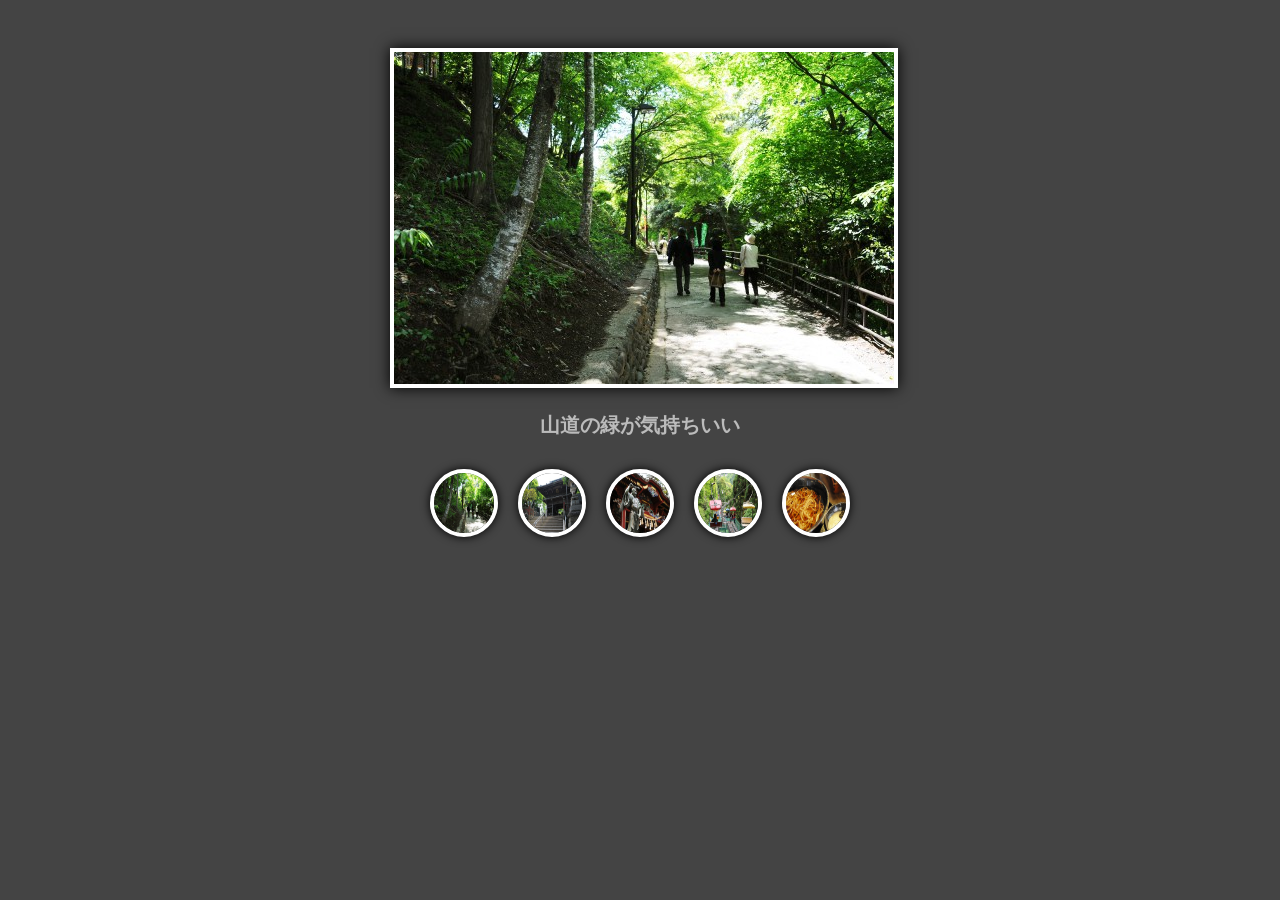
<file: 09/gallery/practice/index.html>
<!DOCTYPE html>
<html lang="ja">
<head>
<meta charset="UTF-8">
<title>インプレス いちばんやさしいJavaScriptの教本</title>
<link rel="stylesheet" href="css/style.css">
</head>
<body>
  <div id="gallery">
    <div class="main">
    </div>
    <div class="thumb">
    </div>
  </div>
  <script src="js/app.js"></script>
</body>
</html>
</file>
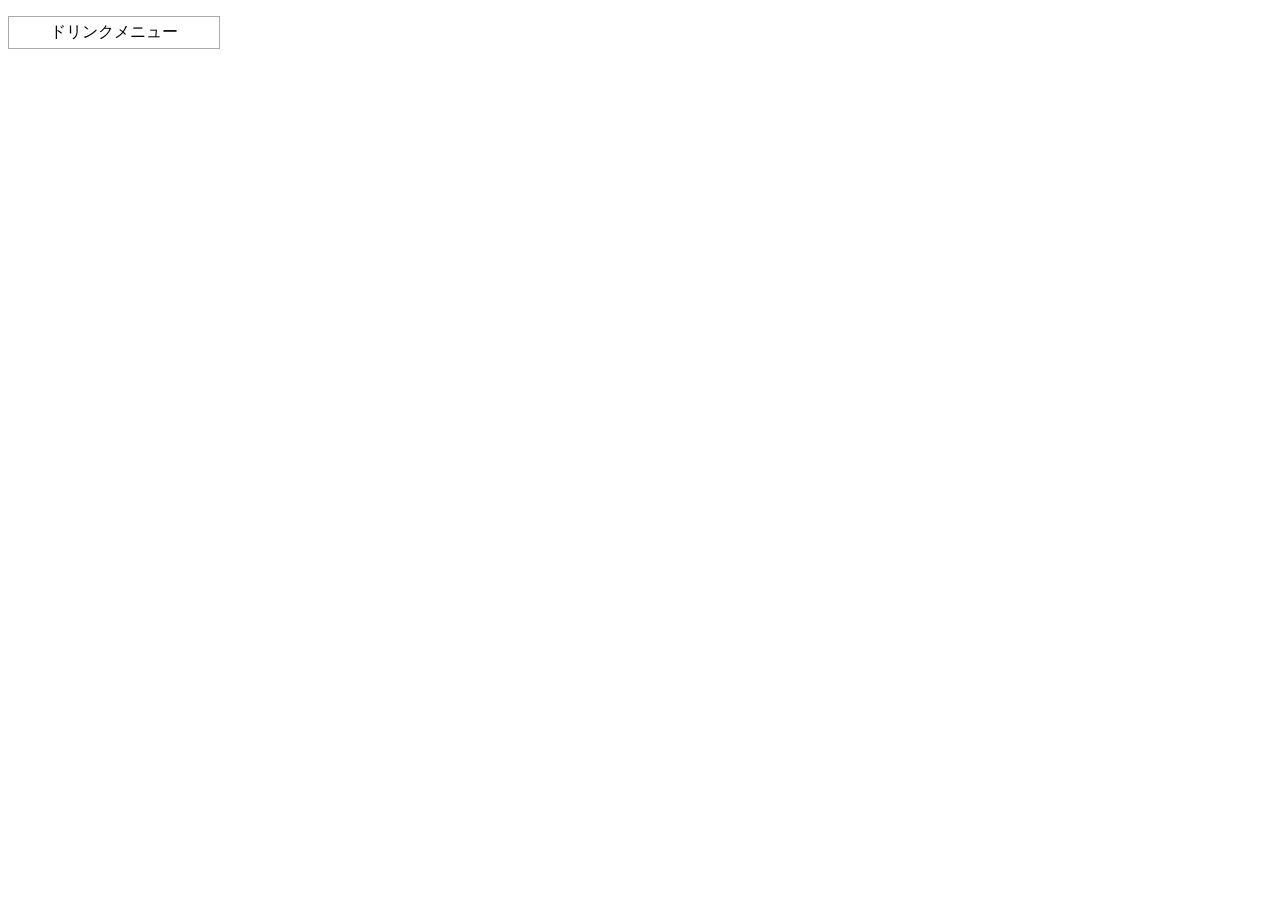
<file: 10/dropmenu/practice/index.html>
<!DOCTYPE html>
<html lang="ja">
<head>
  <meta charset="UTF-8">
  <title>インプレス いちばんやさしいJavaScriptの教本</title>
  <link rel="stylesheet" href="css/style.css">
</head>
<body>
  <dl id="menu">
    <dt>ドリンクメニュー</dt>
    <dd>ウーロン茶</dd>
    <dd>コーラ</dd>
    <dd>オレンジジュース</dd>
    <dd>ミネラルウォーター</dd>
  </dl>
  <script src="js/jquery-3.3.1.min.js"></script>
  <script src="js/app.js"></script>
</body>
</html>
</file>
<file: 09/gallery/practice/css/style.css>
body {
  background-color: #444;
  box-sizing: border-box;
  text-align: center;
}

#gallery {
  margin: auto;
  padding-top: 40px;
  width: 500px;
}

#gallery .main img {
  border: 4px solid #fff;
  box-shadow: 0px 0px 14px #000;
  width: 100%;
}

#gallery .main p {
  color: #bbb;
  font-size: 20px;
  font-weight: bold;
}

#gallery .thumb img {
  border:4px solid #fff;
  border-radius: 400px;
  box-shadow: 0px 0px 10px #000;
  height: 60px;
  margin: 10px;
  width: 60px;
}
</file>
<file: 10/dropmenu/practice/css/style.css>
#menu * {
  border: solid 1px #aaa;
  margin: 0;
  padding: 5px;
  text-align: center;
  width: 200px;
}

#menu dd {
 background:#eee;
 border: solid 1px #aaa;
 display: none;
 text-align:center;
}
</file>
